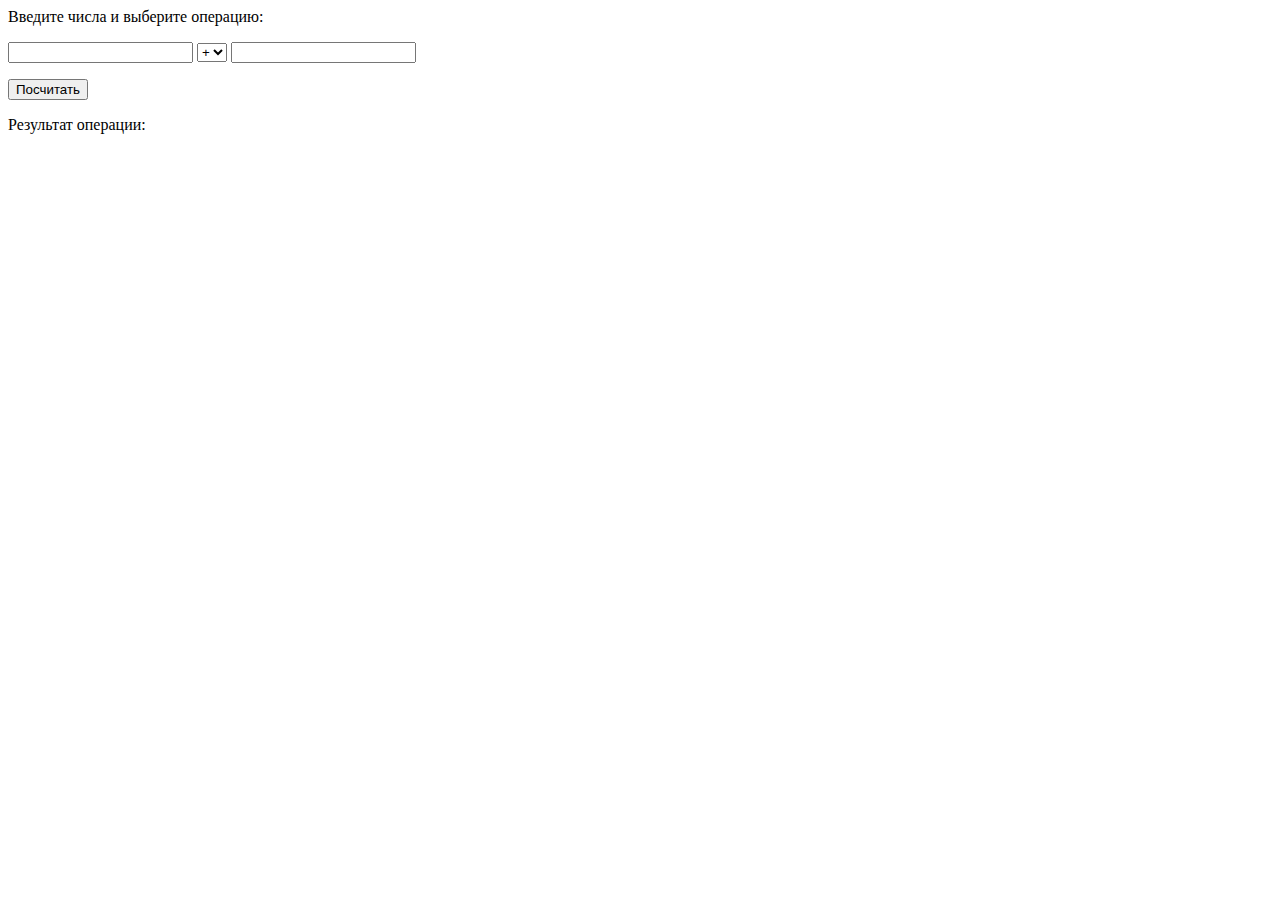
<file: Lab2/war/index.html>
<!DOCTYPE HTML PUBLIC "-//W3C//DTD HTML 4.01 Transitional//EN">
<!-- The HTML 4.01 Transitional DOCTYPE declaration-->
<!-- above set at the top of the file will set     -->
<!-- the browser's rendering engine into           -->
<!-- "Quirks Mode". Replacing this declaration     -->
<!-- with a "Standards Mode" doctype is supported, -->
<!-- but may lead to some differences in layout.   -->

<html>
  <head>
    <meta http-equiv="content-type" content="text/html; charset=UTF-8">
    <title>Hello App Engine</title>
    
    <script src="jquery-2.2.3.min.js"></script>
    <script>  
    $( function() {    
    	$('#calc').click( function() { 
    		var var1 = $('#var1').val(); 
    		var var2 = $('#var2').val(); 
    		var operation = $('#operation').val(); 
    		$('#result').load( "/first?var1="+var1+"&var2="+var2+"&operation="+operation); 
    	} );     
    	
    	$('#hello_text').click( function() { 
    		$('#say_hello').load( "/first");
    	} );  
    } );
    </script>
  </head>

  <body>
    <!-- <button id="hello_text">Сказать привет</button>
    <div id="say_hello"></div>  -->
    
    <form>
		<p>Введите числа и выберите операцию:</p>
		<input id="var1"type="text"/>
		<select id="operation">
			<option value="0">+</option>
			<option value="1">-</option>
			<option value="2">*</option>
			<option value="3">:</option>
		</select>

		<input id="var2"type="text"/>

	</form>

	<button id="calc">Посчитать</button>

	<p>Результат операции: <b><span style="color:red" id="result"></span></b></p>
    
  </body>
</html>
</file>
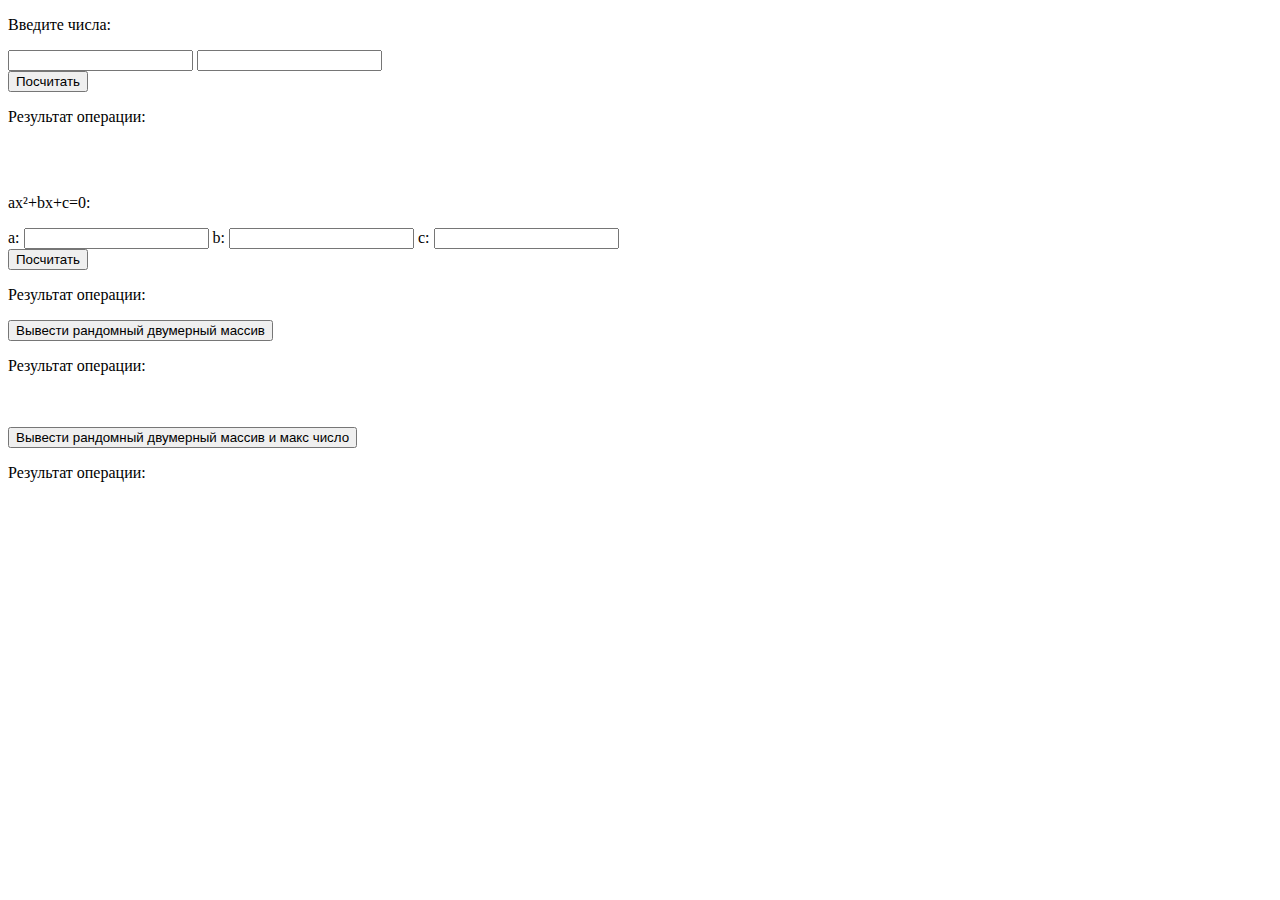
<file: Lab3/war/index2.html>
<!DOCTYPE html>


<html>
  <head>
    <meta http-equiv="content-type" content="text/html; charset=UTF-8">
    <title>Hello App Engine</title>
    
    <script src="jquery-2.2.3.min.js"></script>
    
    <script>  
    $( function() {    
    	$('#calc1').click( function() { 
    		$('#result1').empty()
    		
    		var var1 = $('#var1').val(); 
    		var var2 = $('#var2').val(); 
    		$('#result1').load( "/lab3?taskType="+ 1 + "&var1="+var1+"&var2="+var2); 
    	} );  
    	
    	$('#calc2').click( function() { 
    		$('#result2').empty()
    		
    		var a = $('#a').val(); 
    		var b = $('#b').val(); 
    		var c = $('#c').val(); 
    		$('#result2').load( "/lab3?taskType="+ 2 + "&a="+a+"&b="+b+"&c="+c); 
    	} ); 
    	
    	$('#calc3').click( function() { 
    		$('#result3').empty()
    		$('#result3').load( "/lab3?taskType="+ 3); 
    	} );
    	
    	$('#calc4').click( function() { 
    		$('#result4').empty()
    		$('#result4').load( "/lab3?taskType="+ 4); 
    	} );
    } );  
    </script>
  </head>

  <body>
    <form id="3.1">
		<p>Введите числа:</p>
		<input id="var1"type="number"/>
		<input id="var2"type="number"/>

	</form>

	<button id="calc1">Посчитать</button>

	<p>Результат операции: <b><span style="color:red" id="result1"></span></b></p>
	
	<br>
	<br>
	
	<form id="3.2">
		<p>ax²+bx+c=0:</p>
		<span>a:</span>
		<input id="a"type="number"/>
		<span>b:</span>
		<input id="b"type="number"/>
		<span>c:</span>
		<input id="c"type="number"/>
	</form>

	<button id="calc2">Посчитать</button>

	<p>Результат операции: <b><span style="color:red" id="result2"></span></b></p>
	
	<!-- 3.3 -->
	<button id="calc3">Вывести рандомный двумерный массив</button>

	<p>Результат операции:</p>
	<p><b><span style="color:red" id="result3"></span></b></p>
	
	<br>
	<br>
	
	<!-- 3.4 -->
	<button id="calc4">Вывести рандомный двумерный массив  и макс число</button>

	<p>Результат операции:</p>
	<p><b><span style="color:red" id="result4"></span></b></p>
	
	<br>
	<br>
	
  </body>
</html>
</file>
